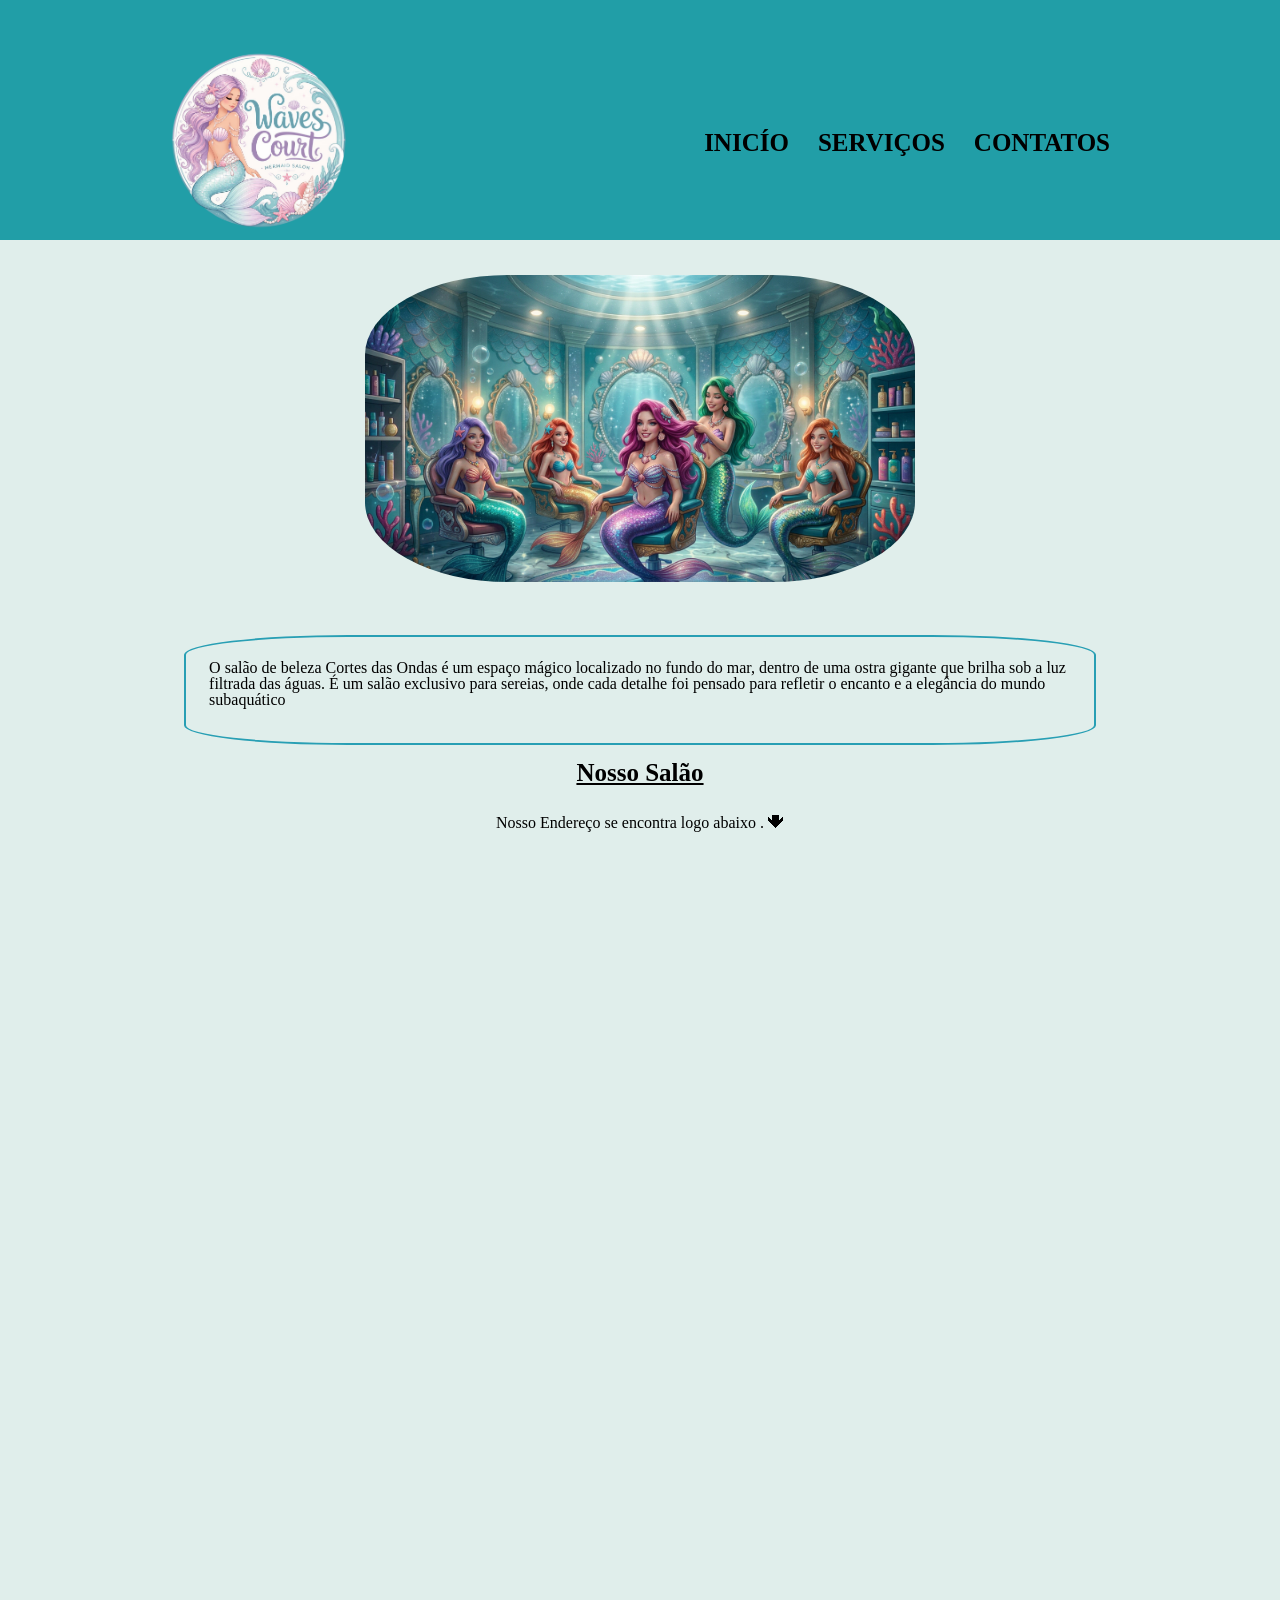
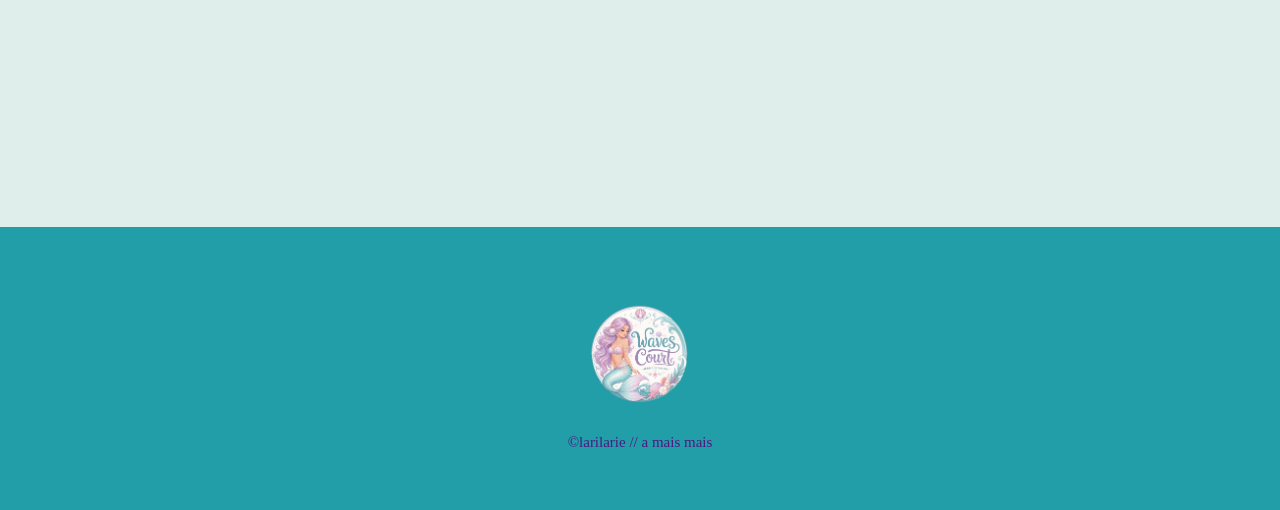
<file: index.html>
<!DOCTYPE html>
<html lang="pt-br">
<head>
    <meta charset="UTF-8">
    <meta name="viewport" content="width=device-width, initial-scale=1.0">
    <title>Cortes das Ondas</title>
    <link rel="stylesheet" href="reset.css">
    <link rel="stylesheet" href="style.css">
</head>

<body>

    <header>

        <div class="caixa">
           <h1><img src="corte das onda (1).png" alt=""></h1>

           <nav>
              <ul>
               <li><a href="index.html">INICÍO</a></li>
               <li><a href="servicos.html">SERVIÇOS</a></li>
               <li><a href="contatos.html">CONTATOS</a></li>
              </ul>
           </nav>

        </div>

    </header>

    <main>

<div class="Imagem">

    <h2><img src="inicial.png"></h2>

</div>

<div class="texto">
<p>O salão de beleza Cortes das Ondas é um espaço mágico localizado no fundo do mar, dentro de uma ostra gigante que brilha sob a luz filtrada das águas. É um salão exclusivo para sereias, onde cada detalhe foi pensado para refletir o encanto e a elegância do mundo subaquático</p>
</div>

<div class="mapa">
    <h2><u>Nosso Salão</u></h2>
<p>Nosso Endereço se encontra logo abaixo . 🢃 </p>

<iframe src="https://www.google.com/maps/embed?pb=!1m18!1m12!1m3!1d235.6997901254858!2d-49.26123766700026!3d-25.39044423285225!2m3!1f0!2f0!3f0!3m2!1i1024!2i768!4f13.1!3m3!1m2!1s0x94dce694fe8ef4c1%3A0xcb1726e9e4c3270a!2sR.%20Prof.%20Nilo%20Brand%C3%A3o%2C%2071%20-%20S%C3%A3o%20Louren%C3%A7o%2C%20Curitiba%20-%20PR%2C%2082210-050!5e0!3m2!1spt-BR!2sbr!4v1791296627369!5m2!1spt-BR!2sbr" width="600" height="450" style="border:0;" allowfullscreen="" loading="lazy" referrerpolicy="strict-origin-when-cross-origin"></iframe>
</div>

<div class= "video">
    <iframe width="700" height="395" src="https://www.youtube.com/embed/yfuDEUaiZ2I?si=2q4bdSecLdITnBvF" title="YouTube video player" frameborder="0" allow="accelerometer; autoplay; clipboard-write; encrypted-media; gyroscope; picture-in-picture; web-share" referrerpolicy="strict-origin-when-cross-origin" allowfullscreen></iframe>

</div>


</main>

<footer>
        <img src="corte das onda (1).png">
        <p class="copyright">&copy;larilarie // a mais mais</p>
    </footer>

</body>
</file>
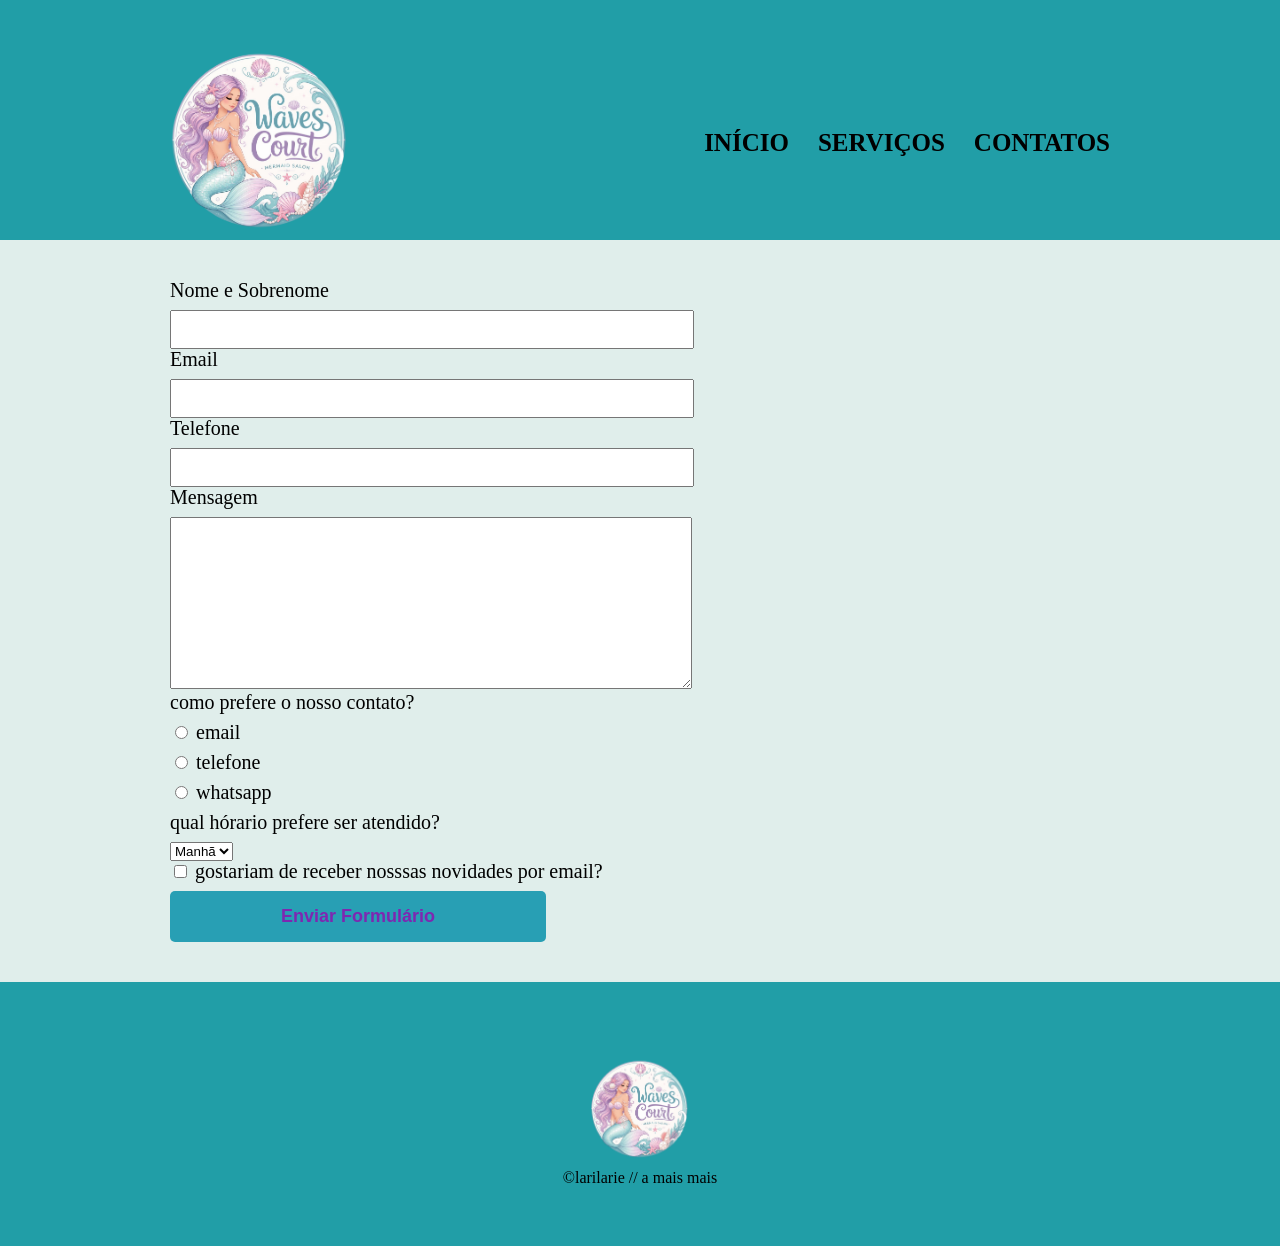
<file: contatos.html>
<!DOCTYPE html>
<html lang="pt-br">
<head>
    <meta charset="UTF-8">
    <meta name="viewport" content="width=device-width, initial-scale=1.0"> 
    <title>Contatos</title>
    <link rel="stylesheet" href="reset.css">
    <link rel="stylesheet" href="servicos.css">
</head>
<body>
    <header>
        <div class="caixa">
            <h1><img src="corte das onda (1).png" ></h1>
        <nav>
            <ul>
                <li> <a href="index.html">INÍCIO</a></li>
                <li><a href="servicos.html">SERVIÇOS</a></li>
                <li><a href="contatos.html">CONTATOS</a></li>
            </ul>
        </nav>
    </div>
    </header>
    <main>
        <form>
            <label for="nomesobrenome"> Nome e Sobrenome</label>
            <input type="text" id="nomesobrenome" class="input-padrao">

            <label for="email"> Email</label>
            <input type="text" id="email" class="input-padrao">

            <label for="telefone"> Telefone</label>
            <input type="text" id="telefone" class="input-padrao">

            <label for="mensagem"> Mensagem</label>
            <textarea cols="70" rows="10" id="mensagem" class="input-padrao"></textarea> 
    
    <div>
        <p>como prefere o nosso contato?</p>
        <label for="radio-email">
            <input type="radio" name="contato" value="email" id="radio-email">
            email
        </label>
        <label for="radio-telefone">
            <input type="radio" name="contato" value="telefone" id="radio-telefone">
            telefone
        </label>
        <label for="radio-whatsapp">
            <input type="radio" name="contato" value="whatsapp" id="radio-whatsapp">
            whatsapp
        </label>
    </div>
    <div>
        <p>qual hórario prefere ser atendido?</p>
        <select>
            <option>Manhã</option>
            <option>tarde</option>
            <option>noite</option>
        </select>
    </div>

    <label class="=checkbox">
         <input type="checkbox">
         gostariam de receber nosssas novidades por email?
    </label>

    <input type="submit" value="Enviar Formulário" class="enviar">
</form>
</main>
    <footer>
        <img src="corte das onda (1).png">
        <p class="copyrighy"> &#169;larilarie // a mais mais</p>
    </footer>
</body>
</html>
</file>
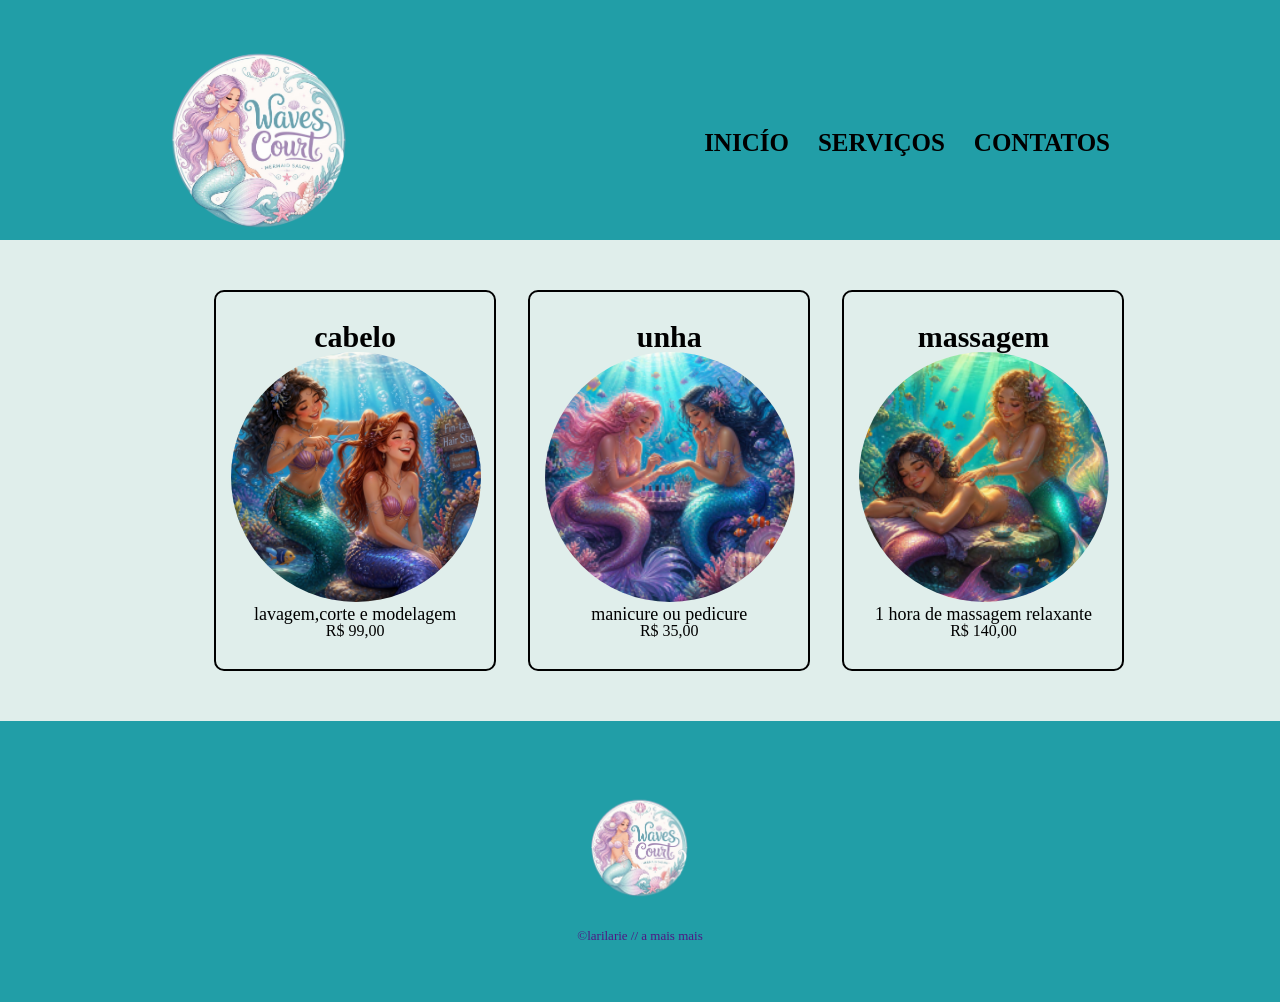
<file: servicos.html>
<!DOCTYPE html>
<html lang="pt-br">
<head>
    <meta charset="UTF-8">
    <meta name="viewport" content="width=device-width, initial-scale=1.0">
    <title>serviços</title>
    <link rel="stylesheet" href="reset.css">
    <link rel="stylesheet" href="servicos.css">
</head>
<body>
     <header>
        <div class="caixa">
           <h1><img src="corte das onda (1).png" alt=""></h1>

           <nav>
              <ul>
               <li><a href="index.html">INICÍO</a></li>
               <li><a href="servicos.html">SERVIÇOS</a></li>
               <li><a href="contatos.html">CONTATOS</a></li>
              </ul>
           </nav>
        </div>
    </header>
    <main>
      <ul class="servicos">
         <li>
            <h2>cabelo</h2>
            <img src="cabelo.png" alt="">
            <p class="descricao">lavagem,corte e modelagem</p>
            <p cass="preco">R$ 99,00</p>
         </li>
         <li>
            <h2>unha</h2>
            <img src="unha.png" alt="">
            <p class="descricao">manicure ou pedicure</p>
            <p cass="preco">R$ 35,00</p>
         </li>
         <li>
            <h2>massagem</h2>
            <img src="massagem.png" alt="">
            <p class="descricao">1 hora de massagem relaxante</p>
            <p cass="preco">R$ 140,00</p>
         </li>
      </ul>
    </main>
    <footer>
        <img src="corte das onda (1).png">
        <p class="copyright">&copy;larilarie // a mais mais</p>
    </footer>
</body>
</html>
</file>
<file: style.css>
body{
    background-color: rgb(224, 238, 235);
}

header{
    background-color:  rgb(33, 158, 167);
    padding: 20px;
}
nav{
    position: absolute;
    top: 110px;
    right: 0;

}
nav li{
    display: inline;
    margin: 0 0 0 25px;
}
nav a{
    text-transform: uppercase;
    color: black;
    font-weight: bold;
    font-size: 25px;
    text-decoration: none;
}
.caixa{
    position: relative;
    width: 940px;
    height: 200px;
    margin: 0 auto;
}
h1 img{
    width: 180px;
}

footer{
    text-align: center;
    background-color: rgb(33, 158, 167);
    padding: 60px 0 ;
}
footer img{
    width: 100px;
}
.copyright{
color:rgb(79, 24, 131);
font-size: 15px;
margin: 20px 0 0 ;
}
main{
    width: 940px;
    margin: 0 auto
}
form{
    margin: 40px 0;
}
form label, form p{
    display: block;
    font-size: 20px;
    margin: 0 0 10px;
}
.Imagem{
    padding: 35px 10px 50px 10px;
    text-align: center;
}
h2 img{
    width: 550PX;
    height: auto;
    border-radius: 26%;
    object-fit: cover;
}
.mapa h2{
padding: 15px 15px 15px 15px;
font-weight: 700;
font-size: 25px;
}
.mapa p{
padding: 15px 15px 15px 15px;
}
.mapa iframe{
padding: 15px 15px 15px 15px;
}
.mapa {
    text-align: center;
}
.texto {
    padding: 23px 23px 35px 23px;
    box-sizing: border-box;
    border: 2px solid rgb(40, 159, 180);
    border-radius: 18%;
     margin: 0 1.5%;
}
.video {
    padding: 50px 50px 50px 50px;
    text-align: center;
}
</file>
<file: servicos.css>
body{
    background-color: rgb(224, 238, 235);
}

header{
    background-color: rgb(33, 158, 167);
    padding: 20px;
}
nav{
    position: absolute;
    top: 110px;
    right: 0;

}
nav li{
    display: inline;
    margin: 0 0 0 25px;
}
nav a{
    text-transform: uppercase;
    color: black;
    font-weight: bold;
    font-size: 25px;
    text-decoration: none;
}
.caixa{
    position: relative;
    width: 940px;
    height: 200px;
    margin: 0 auto;
}
h1 img{
    width: 180px;
}
.servicos{
    width: 940px;
    margin: 20px auto;
    padding: 30px;
}
.servicos li{
    display: inline-block;
    text-align: center;
    width: 30%;
    vertical-align: top;
    margin: 0 1.5%;
    padding: 30px 15px;
    box-sizing: border-box;
    border: 2px solid black;
    border-radius: 10px;
}
.servicos img{
    width: 250px;
    border-radius: 50%;
    object-fit: cover;
}
.servicos h2{
    font-size: 30px;
    font-weight: bold;
}
.descricao{
    font-size: 18px;
}
.preco{
    font-size: 22px;
    font-weight: bold;
    margin-top: 10px;
}
nav a:hover{
    color: rgb(133, 247, 255);
    text-decoration: underline;
}
.servicos li:hover{
    border-color: rgb(192, 175, 250)
}
.servicos li:active{
    border-color: rgb(233, 143, 255);
}
.servicos li:hover h2{
   font-size: 34px;
}
footer{
    text-align: center;
    background-color: rgb(33, 158, 167);
    padding: 60px 0 ;
}
footer img{
    width: 100px;
}
.copyright{
color: rgb(79, 24, 131);
font-size: 15px;
margin: 20px 0 0 ;
}
main{
    width: 940px;
    margin: 0 auto
}
form{
    margin: 40px 0;
}
form label, form p{
    display: block;
    font-size: 20px;
    margin: 0 0 10px;
}
.input-padrao{
    display: 0 0 20px;
    padding: 10px 25px;
    width: 50%;
}
.copyright{
    color: rgb(79, 24, 131);;
    font-size: 13px;
    margin: 20px 0 0;
}
.checkbox{
    margin: 20px 0;
}
.enviar{
    width: 40%;
    padding: 15px 0;
    background-color: rgb(40, 159, 180);
    color: rgb(126, 39, 177);
    font-weight: bold;
    font-size: 18px;
    border: none;
    border-radius: 5px;
    transition: 0.5s all;
    cursor: pointer;
}
.enviar:hover{
    background-color: rgb(186, 255, 244);
    transform: scale(1.2);
   
}
    @keyframes rotate {
    0%{
        transform: rotate(0deg);
        border-style: solid;
        border-color: blue;
        }
    25%{
        transform: rotate(45deg);
        border-style: solid;
        border-color: blueviolets
    }
    50%{
        transform: rotate(0deg);
        border-style: solid;
        border-color: blueviolets
    }
    75%{
        transform: rotate(45deg);
        border-style: solid;
        border-color: blueviolets
    }
    100%{
        transform: rotate(0deg);
        border-style: solid;
        border-color: blueviolets
    }
    }
</file>
